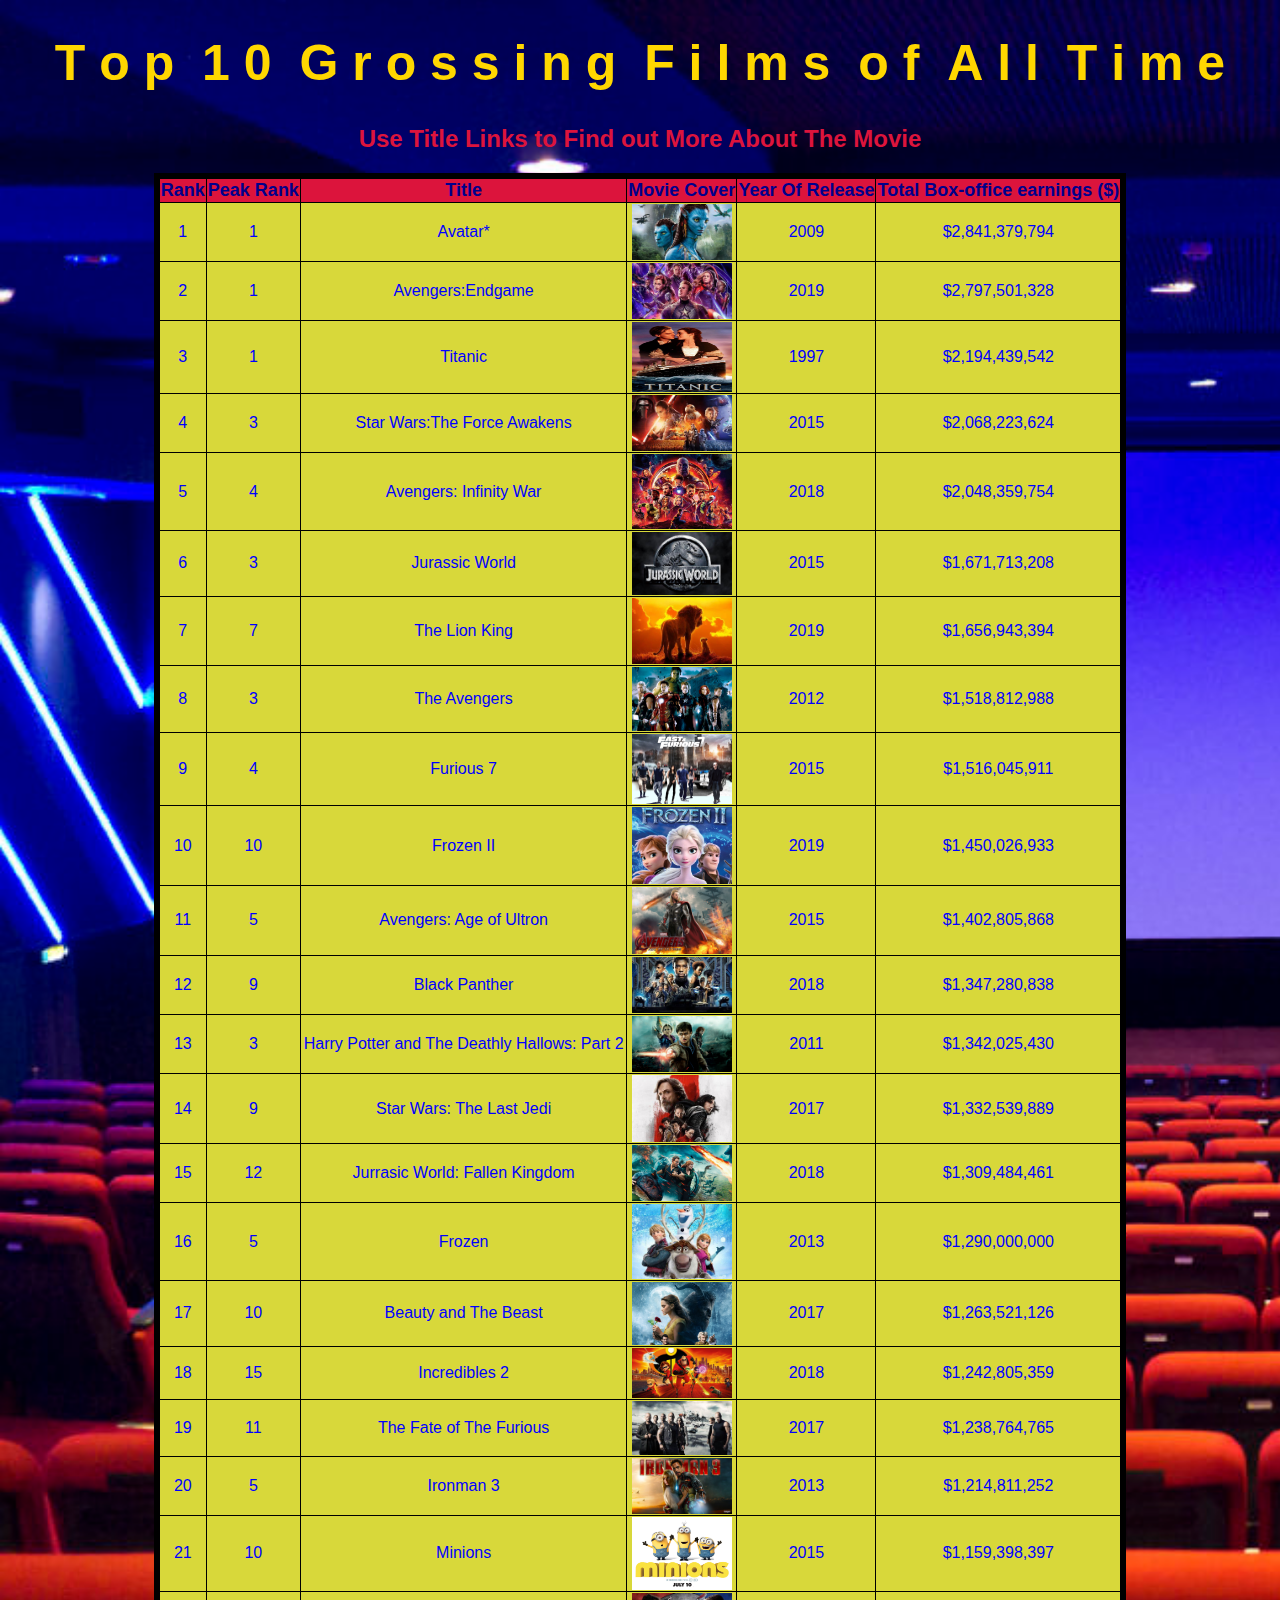
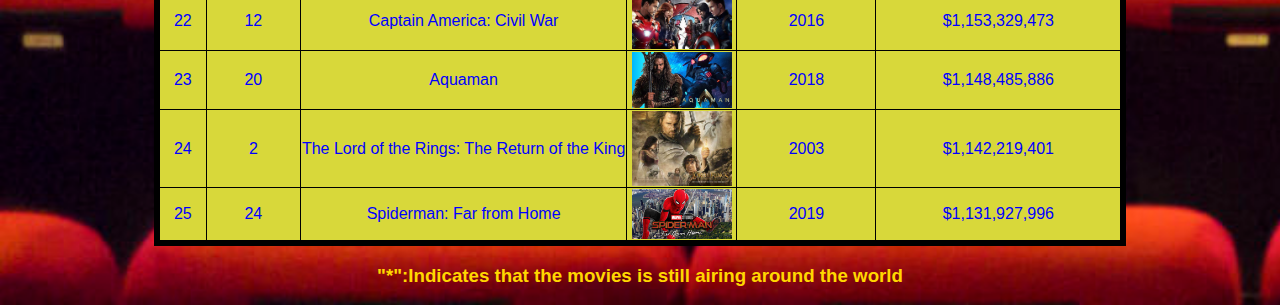
<file: index.html>
<!DOCTYPE html>
<htMl>

<head>
    <link rel="stylesheet" href="style-table.css">
    <style>
        body {
            background-image: url(images/background.jpg);
            background-repeat: no-repeat;
            background-size: cover;
        }
    </style>
    <h1>
        <span>T</span>
        <span>o</span>
        <span>p</span>
        <span></span>
        <span>1</span>
        <span>0</span>
        <span></span>
        <span>G</span>
        <span>r</span>
        <span>o</span>
        <span>s</span>
        <span>s</span>
        <span>i</span>
        <span>n</span>
        <span>g</span>
        <span></span>
        <span>F</span>
        <span>i</span>
        <span>l</span>
        <span>m</span>
        <span>s</span>
        <span></span>
        <span>o</span>
        <span>f</span>
        <span></span>
        <span>A</span>
        <span>l</span>
        <span>l</span>
        <span></span>
        <span>T</span>
        <span>i</span>
        <span>m</span>
        <span>e</span>
    </h1>
    <h2>Use Title Links to Find out More About The Movie</h2>
</head>

<body>
    <table border="1">
        <tr>
            <th>Rank</th>
            <th>Peak Rank</th>
            <th>Title</th>
            <th>Movie Cover</th>
            <th>Year Of Release</th>
            <th>Total Box-office earnings ($)</th>
        </tr>
        <tr>
            <td>1</td>
            <td>1</td>
            <td><a Href="https://en.wikipedia.org/wiki/Avatar_(2009_film)" class="link">Avatar*</a></td>
            <td><img class="images" src="images/avatar.jpg" /></td>
            <td>2009</td>
            <td>$2,841,379,794 </td>
        </tr>
        <tr>
            <td>2</td>
            <td>1</td>
            <td><a href="https://en.wikipedia.org/wiki/Avengers:_Endgame" class="link">Avengers:Endgame</a></td>
            <td><img class="images" src="images/endgame.jpg" /></td>
            <td>2019</td>
            <td>$2,797,501,328 </td>
        </tr>
        <tr>
            <td>3</td>
            <td>1</td>
            <td><a href="https://en.wikipedia.org/wiki/Titanic_(1997_film)" class="link">Titanic</a></td>
            <td><img class="images" src="images/titanic.jpg" width="150px" height="70px" /></td>
            <td>1997</td>
            <td>$2,194,439,542 </td>
        </tr>
        <tr>
            <td>4</td>
            <td>3</td>
            <td><a href="https://en.wikipedia.org/wiki/Star_Wars:_The_Force_Awakens" class="link">Star Wars:The Force Awakens </a></td>
            <td><img class="images" src="images/force awakens.jpg" /></td>
            <td>2015</td>
            <td>$2,068,223,624 </td>
        </tr>
        <tr>
            <td>5</td>
            <td>4</td>
            <td><a href="https://en.wikipedia.org/wiki/Avengers:_Infinity_War" class="link">Avengers: Infinity War</a></td>
            <td><img class="images" src="images/infinity war.jpg" /></td>
            <td>2018</td>
            <td>$2,048,359,754</td>
        </tr>
        <tr>
            <td>6</td>
            <td>3</td>
            <td><a href="https://en.wikipedia.org/wiki/Jurassic_World" class="link">Jurassic World</a></td>
            <td><img class="images" src="images/jurassicworld.jpg" /></td>
            <td>2015</td>
            <td>$1,671,713,208 </td>
        </tr>
        <tr>
            <td>7</td>
            <td>7</td>
            <td><a href="https://en.wikipedia.org/wiki/The_Lion_King_(2019_film)" class="link">The Lion King</a></td>
            <td><img class="images" src="images/lion king.jpg" /></td>
            <td>2019</td>
            <td>$1,656,943,394</td>
        </tr>
        <tr>
            <td>8</td>
            <td>3</td>
            <td><a href="https://en.wikipedia.org/wiki/The_Avengers_(2012_film)" class="link">The Avengers</a></td>
            <td><img class="images" src="images/avengers2.png" /></td>
            <td>2012</td>
            <td>$1,518,812,988</td>
        </tr>
        <tr>
            <td>9</td>
            <td>4</td>
            <td><a href="https://en.wikipedia.org/wiki/Furious_7" class="link">Furious 7</a></td>
            <td><img class="images" src="images/furious7.jpg"></td>
            <td>2015</td>
            <td>$1,516,045,911</td>
            <tr>
                <td>10</td>
                <td>10</td>
                <td><a href="https://en.wikipedia.org/wiki/Frozen_II" class="link">Frozen II</a></td>
                <td><img class="images" src="images/frozen1.2.jpg"></td>
                <td>2019</td>
                <td>$1,450,026,933</td>
            </tr>
            <tr>
                <td>11</td>
                <td>5</td>
                <td><a href="https://en.wikipedia.org/wiki/Avengers:_Age_of_Ultron" class="link">Avengers: Age of Ultron</a></td>
                <td><img class="images" src="images/age of ultron.jpg"></td>
                <td>2015</td>
                <td>$1,402,805,868</td>
            </tr>
            <tr>
                <td>12</td>
                <td>9</td>
                <td><a href="https://en.wikipedia.org/wiki/Black_Panther_(film)" class="link">Black Panther</a></td>
                <td><img class="images" src="images/black panther.jpg"></td>
                <td>2018</td>
                <td>$1,347,280,838 </td>
            </tr>
            <tr>
                <td>13</td>
                <td>3</td>
                <td><a href="https://en.wikipedia.org/wiki/Harry_Potter_and_the_Deathly_Hallows_%E2%80%93_Part_2" class="link">Harry Potter and The Deathly Hallows: Part 2</a></td>
                <td><img class="images" src="images/deathly hallows.jpg"></td>
                <td>2011</td>
                <td>$1,342,025,430</td>
            </tr>
            <tr>
                <td>14</td>
                <td>9</td>
                <td><a href="https://en.wikipedia.org/wiki/Star_Wars:_The_Last_Jedi" class="link">Star Wars: The Last Jedi</a> </td>
                <td><img class="images" src="images/last jedi.jpg"></td>
                <td>2017</td>
                <td>$1,332,539,889</td>
            </tr>
            <tr>
                <td>15</td>
                <td>12</td>
                <td><a href="https://en.wikipedia.org/wiki/Jurassic_World:_Fallen_Kingdom" class="link">Jurrasic World: Fallen Kingdom</a></td>
                <td><img class="images" src="images/fallen kingdom.jpg"></td>
                <td>2018</td>
                <td>$1,309,484,461</td>
            </tr>
            <tr>
                <td>16</td>
                <td>5</td>
                <td><a href="https://en.wikipedia.org/wiki/Frozen_(2013_film)" class="link">Frozen</a></td>
                <td><img class="images" src="images/frozen.jpg"></td>
                <td>2013</td>
                <td>$1,290,000,000</td>
            </tr>
            <tr>
                <td>17</td>
                <td>10</td>
                <td><a href="https://en.wikipedia.org/wiki/Beauty_and_the_Beast_(2017_film)" class="link">Beauty and The Beast</a></td>
                <td><img class="images" src="images/beauty and beast.jpg"></td>
                <td>2017</td>
                <td>$1,263,521,126</td>
            </tr>
            <tr>
                <td>18</td>
                <td>15</td>
                <td><a href="https://en.wikipedia.org/wiki/Incredibles_2" class="link">Incredibles 2</a></td>
                <td><img class="images" src="images/Incredibles 2.jpg"></td>
                <td>2018</td>
                <td>$1,242,805,359</td>
            </tr>
            <tr>
                <td>19</td>
                <td>11</td>
                <td> <a href="https://en.wikipedia.org/wiki/The_Fate_of_the_Furious" class="link"> The Fate of The Furious</a></td>
                <td><img class="images" src="images/fate of furious.jpg"></td>
                <td>2017</td>
                <td>$1,238,764,765</td>
            </tr>
            <tr>
                <td>20</td>
                <td>5</td>
                <td><a href="https://en.wikipedia.org/wiki/Iron_Man_3" class="link">Ironman 3</a></td>
                <td><img class="images" src="images/ironman3.jpg"></td>
                <td>2013</td>
                <td>$1,214,811,252</td>
            </tr>
            <tr>
                <td>21</td>
                <td>10</td>
                <td><a href="https://en.wikipedia.org/wiki/Minions_(film)" class="link">Minions</a></td>
                <td><img class="images" src="images/minions.jpg"></td>
                <td>2015</td>
                <td>$1,159,398,397</td>
            </tr>
            <tr>
                <td>22</td>
                <td>12</td>
                <td><a href="https://en.wikipedia.org/wiki/Captain_America:_Civil_War" class="link">Captain America: Civil War</a></td>
                <td><img class="images" src="images/captain civil war.jpg"></td>
                <td>2016</td>
                <td>$1,153,329,473 </td>
            </tr>
            <tr>
                <td>23</td>
                <td>20</td>
                <td><a href="https://en.wikipedia.org/wiki/Aquaman_(film)" class="link">Aquaman</a></td>
                <td><img class="images" src="images/aquaman.jpg"></td>
                <td>2018</td>
                <td>$1,148,485,886</td>
            </tr>
            <tr>
                <td>24</td>
                <td>2</td>
                <td>
                    <a href="https://en.wikipedia.org/wiki/The_Lord_of_the_Rings:_The_Return_of_the_King" class="link">
                    The Lord of the Rings: The Return of the King</a>
                </td>
                <td><img class="images" src="images/lotr.jpg"></td>
                <td>2003</td>
                <td>$1,142,219,401</td>
            </tr>
            <tr>
                <td>25</td>
                <td>24</td>
                <td><a href="https://en.wikipedia.org/wiki/Spider-Man:_Far_From_Home" class="link">Spiderman: Far from Home</a></td>
                <td><img class="images" src="images/spiderman.jpg"></td>
                <td>2019</td>
                <td>$1,131,927,996</td>
            </tr>
    </table>
    <h3>"*":Indicates that the movies is still airing around the world</h3>
</body>

</htMl>
</file>
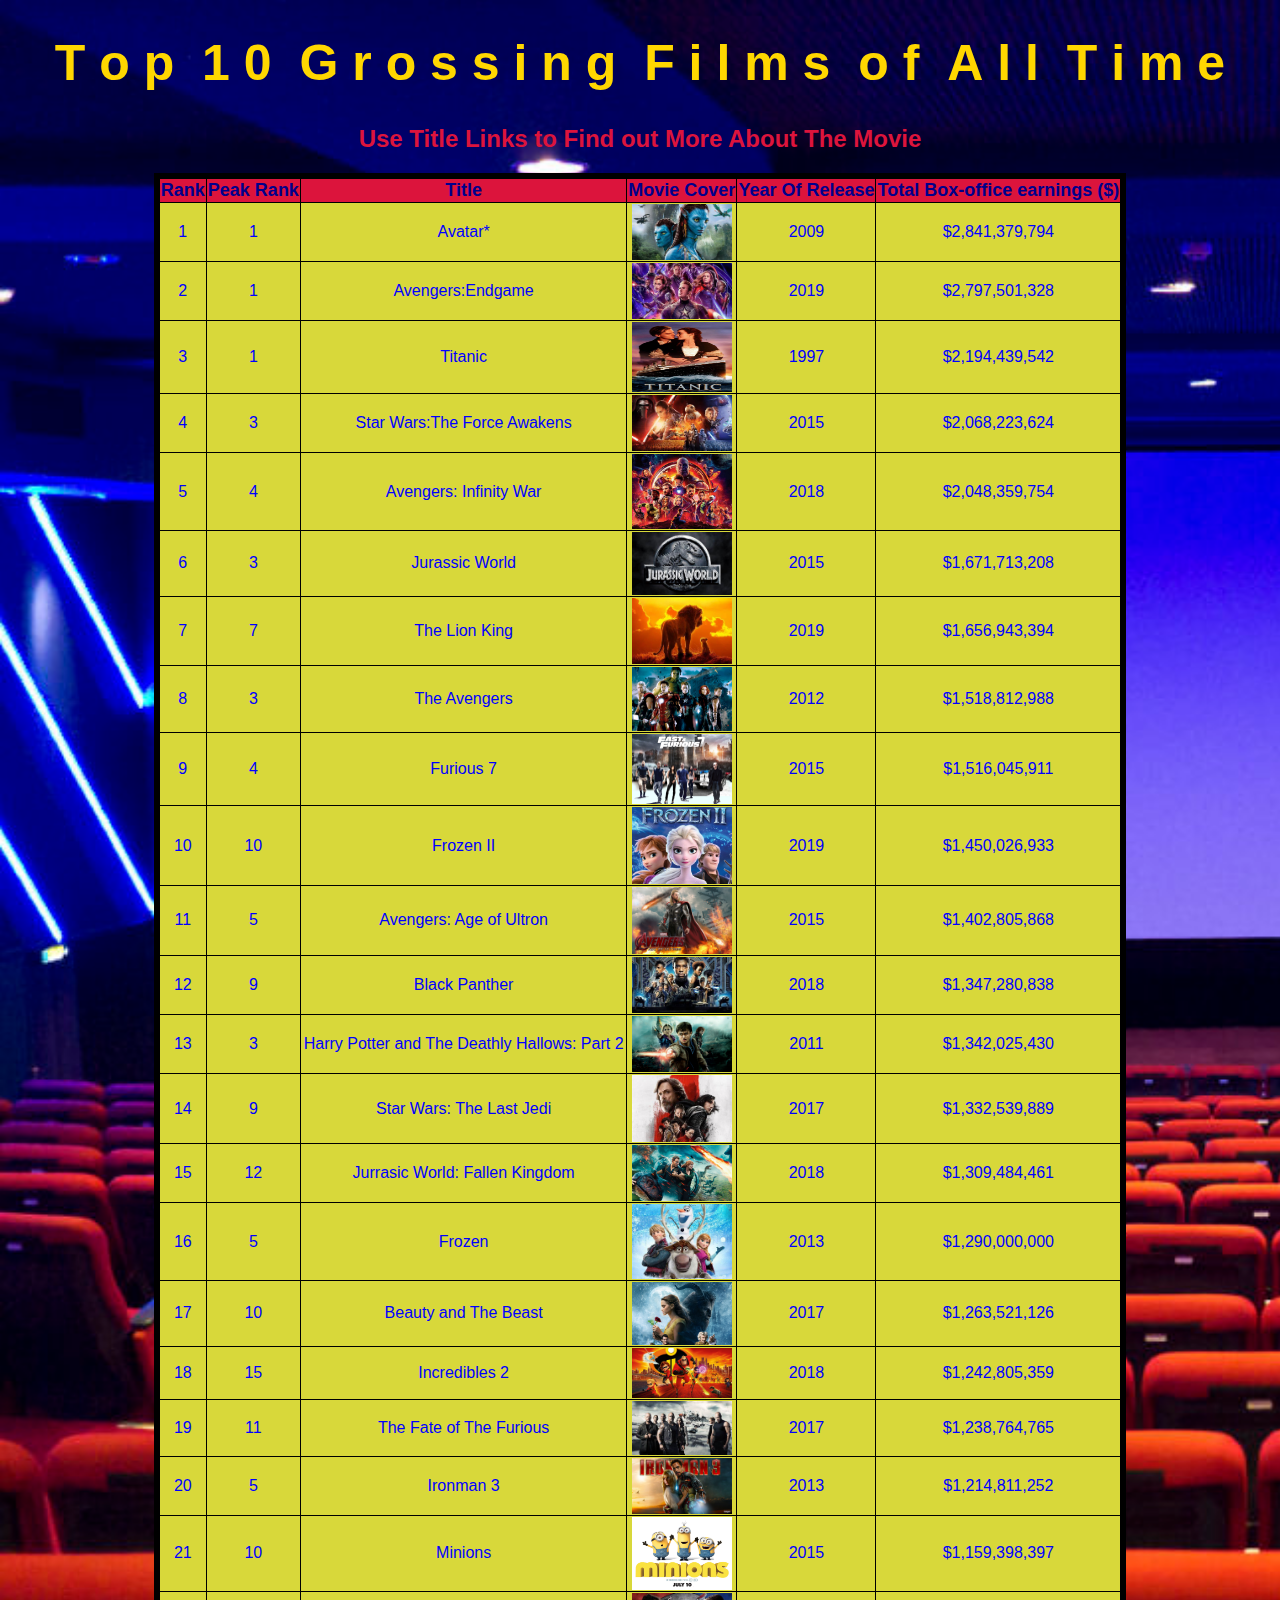
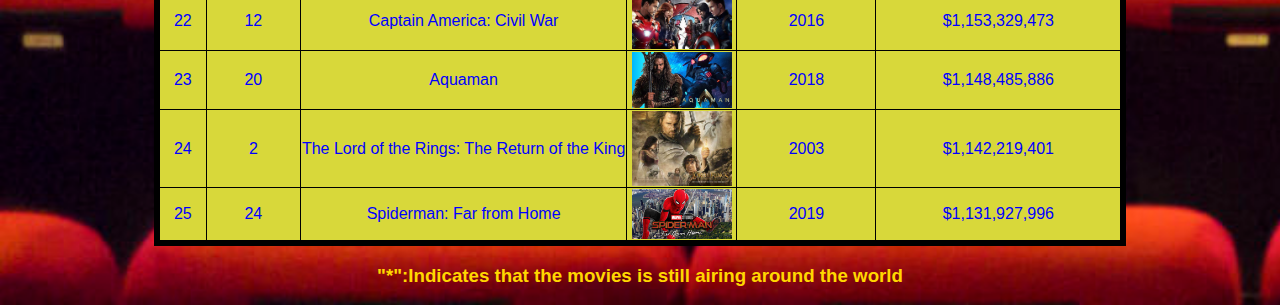
<file: table.html>
<!DOCTYPE html>
<htMl>

<head>
    <link rel="stylesheet" href="style-table.css">
    <style>
        body {
            background-image: url(images/background.jpg);
            background-repeat: no-repeat;
            background-size: cover;
        }
    </style>
    <h1>
        <span>T</span>
        <span>o</span>
        <span>p</span>
        <span></span>
        <span>1</span>
        <span>0</span>
        <span></span>
        <span>G</span>
        <span>r</span>
        <span>o</span>
        <span>s</span>
        <span>s</span>
        <span>i</span>
        <span>n</span>
        <span>g</span>
        <span></span>
        <span>F</span>
        <span>i</span>
        <span>l</span>
        <span>m</span>
        <span>s</span>
        <span></span>
        <span>o</span>
        <span>f</span>
        <span></span>
        <span>A</span>
        <span>l</span>
        <span>l</span>
        <span></span>
        <span>T</span>
        <span>i</span>
        <span>m</span>
        <span>e</span>
    </h1>
    <h2>Use Title Links to Find out More About The Movie</h2>
</head>

<body>
    <table border="1">
        <tr>
            <th>Rank</th>
            <th>Peak Rank</th>
            <th>Title</th>
            <th>Movie Cover</th>
            <th>Year Of Release</th>
            <th>Total Box-office earnings ($)</th>
        </tr>
        <tr>
            <td>1</td>
            <td>1</td>
            <td><a Href="https://en.wikipedia.org/wiki/Avatar_(2009_film)" class="link">Avatar*</a></td>
            <td><img class="images" src="images/avatar.jpg" /></td>
            <td>2009</td>
            <td>$2,841,379,794 </td>
        </tr>
        <tr>
            <td>2</td>
            <td>1</td>
            <td><a href="https://en.wikipedia.org/wiki/Avengers:_Endgame" class="link">Avengers:Endgame</a></td>
            <td><img class="images" src="images/endgame.jpg" /></td>
            <td>2019</td>
            <td>$2,797,501,328 </td>
        </tr>
        <tr>
            <td>3</td>
            <td>1</td>
            <td><a href="https://en.wikipedia.org/wiki/Titanic_(1997_film)" class="link">Titanic</a></td>
            <td><img class="images" src="images/titanic.jpg" width="150px" height="70px" /></td>
            <td>1997</td>
            <td>$2,194,439,542 </td>
        </tr>
        <tr>
            <td>4</td>
            <td>3</td>
            <td><a href="https://en.wikipedia.org/wiki/Star_Wars:_The_Force_Awakens" class="link">Star Wars:The Force Awakens </a></td>
            <td><img class="images" src="images/force awakens.jpg" /></td>
            <td>2015</td>
            <td>$2,068,223,624 </td>
        </tr>
        <tr>
            <td>5</td>
            <td>4</td>
            <td><a href="https://en.wikipedia.org/wiki/Avengers:_Infinity_War" class="link">Avengers: Infinity War</a></td>
            <td><img class="images" src="images/infinity war.jpg" /></td>
            <td>2018</td>
            <td>$2,048,359,754</td>
        </tr>
        <tr>
            <td>6</td>
            <td>3</td>
            <td><a href="https://en.wikipedia.org/wiki/Jurassic_World" class="link">Jurassic World</a></td>
            <td><img class="images" src="images/jurassicworld.jpg" /></td>
            <td>2015</td>
            <td>$1,671,713,208 </td>
        </tr>
        <tr>
            <td>7</td>
            <td>7</td>
            <td><a href="https://en.wikipedia.org/wiki/The_Lion_King_(2019_film)" class="link">The Lion King</a></td>
            <td><img class="images" src="images/lion king.jpg" /></td>
            <td>2019</td>
            <td>$1,656,943,394</td>
        </tr>
        <tr>
            <td>8</td>
            <td>3</td>
            <td><a href="https://en.wikipedia.org/wiki/The_Avengers_(2012_film)" class="link">The Avengers</a></td>
            <td><img class="images" src="images/avengers2.png" /></td>
            <td>2012</td>
            <td>$1,518,812,988</td>
        </tr>
        <tr>
            <td>9</td>
            <td>4</td>
            <td><a href="https://en.wikipedia.org/wiki/Furious_7" class="link">Furious 7</a></td>
            <td><img class="images" src="images/furious7.jpg"></td>
            <td>2015</td>
            <td>$1,516,045,911</td>
            <tr>
                <td>10</td>
                <td>10</td>
                <td><a href="https://en.wikipedia.org/wiki/Frozen_II" class="link">Frozen II</a></td>
                <td><img class="images" src="images/frozen1.2.jpg"></td>
                <td>2019</td>
                <td>$1,450,026,933</td>
            </tr>
            <tr>
                <td>11</td>
                <td>5</td>
                <td><a href="https://en.wikipedia.org/wiki/Avengers:_Age_of_Ultron" class="link">Avengers: Age of Ultron</a></td>
                <td><img class="images" src="images/age of ultron.jpg"></td>
                <td>2015</td>
                <td>$1,402,805,868</td>
            </tr>
            <tr>
                <td>12</td>
                <td>9</td>
                <td><a href="https://en.wikipedia.org/wiki/Black_Panther_(film)" class="link">Black Panther</a></td>
                <td><img class="images" src="images/black panther.jpg"></td>
                <td>2018</td>
                <td>$1,347,280,838 </td>
            </tr>
            <tr>
                <td>13</td>
                <td>3</td>
                <td><a href="https://en.wikipedia.org/wiki/Harry_Potter_and_the_Deathly_Hallows_%E2%80%93_Part_2" class="link">Harry Potter and The Deathly Hallows: Part 2</a></td>
                <td><img class="images" src="images/deathly hallows.jpg"></td>
                <td>2011</td>
                <td>$1,342,025,430</td>
            </tr>
            <tr>
                <td>14</td>
                <td>9</td>
                <td><a href="https://en.wikipedia.org/wiki/Star_Wars:_The_Last_Jedi" class="link">Star Wars: The Last Jedi</a> </td>
                <td><img class="images" src="images/last jedi.jpg"></td>
                <td>2017</td>
                <td>$1,332,539,889</td>
            </tr>
            <tr>
                <td>15</td>
                <td>12</td>
                <td><a href="https://en.wikipedia.org/wiki/Jurassic_World:_Fallen_Kingdom" class="link">Jurrasic World: Fallen Kingdom</a></td>
                <td><img class="images" src="images/fallen kingdom.jpg"></td>
                <td>2018</td>
                <td>$1,309,484,461</td>
            </tr>
            <tr>
                <td>16</td>
                <td>5</td>
                <td><a href="https://en.wikipedia.org/wiki/Frozen_(2013_film)" class="link">Frozen</a></td>
                <td><img class="images" src="images/frozen.jpg"></td>
                <td>2013</td>
                <td>$1,290,000,000</td>
            </tr>
            <tr>
                <td>17</td>
                <td>10</td>
                <td><a href="https://en.wikipedia.org/wiki/Beauty_and_the_Beast_(2017_film)" class="link">Beauty and The Beast</a></td>
                <td><img class="images" src="images/beauty and beast.jpg"></td>
                <td>2017</td>
                <td>$1,263,521,126</td>
            </tr>
            <tr>
                <td>18</td>
                <td>15</td>
                <td><a href="https://en.wikipedia.org/wiki/Incredibles_2" class="link">Incredibles 2</a></td>
                <td><img class="images" src="images/Incredibles 2.jpg"></td>
                <td>2018</td>
                <td>$1,242,805,359</td>
            </tr>
            <tr>
                <td>19</td>
                <td>11</td>
                <td> <a href="https://en.wikipedia.org/wiki/The_Fate_of_the_Furious" class="link"> The Fate of The Furious</a></td>
                <td><img class="images" src="images/fate of furious.jpg"></td>
                <td>2017</td>
                <td>$1,238,764,765</td>
            </tr>
            <tr>
                <td>20</td>
                <td>5</td>
                <td><a href="https://en.wikipedia.org/wiki/Iron_Man_3" class="link">Ironman 3</a></td>
                <td><img class="images" src="images/ironman3.jpg"></td>
                <td>2013</td>
                <td>$1,214,811,252</td>
            </tr>
            <tr>
                <td>21</td>
                <td>10</td>
                <td><a href="https://en.wikipedia.org/wiki/Minions_(film)" class="link">Minions</a></td>
                <td><img class="images" src="images/minions.jpg"></td>
                <td>2015</td>
                <td>$1,159,398,397</td>
            </tr>
            <tr>
                <td>22</td>
                <td>12</td>
                <td><a href="https://en.wikipedia.org/wiki/Captain_America:_Civil_War" class="link">Captain America: Civil War</a></td>
                <td><img class="images" src="images/captain civil war.jpg"></td>
                <td>2016</td>
                <td>$1,153,329,473 </td>
            </tr>
            <tr>
                <td>23</td>
                <td>20</td>
                <td><a href="https://en.wikipedia.org/wiki/Aquaman_(film)" class="link">Aquaman</a></td>
                <td><img class="images" src="images/aquaman.jpg"></td>
                <td>2018</td>
                <td>$1,148,485,886</td>
            </tr>
            <tr>
                <td>24</td>
                <td>2</td>
                <td>
                    <a href="https://en.wikipedia.org/wiki/The_Lord_of_the_Rings:_The_Return_of_the_King" class="link">
                    The Lord of the Rings: The Return of the King</a>
                </td>
                <td><img class="images" src="images/lotr.jpg"></td>
                <td>2003</td>
                <td>$1,142,219,401</td>
            </tr>
            <tr>
                <td>25</td>
                <td>24</td>
                <td><a href="https://en.wikipedia.org/wiki/Spider-Man:_Far_From_Home" class="link">Spiderman: Far from Home</a></td>
                <td><img class="images" src="images/spiderman.jpg"></td>
                <td>2019</td>
                <td>$1,131,927,996</td>
            </tr>
    </table>
    <h3>"*":Indicates that the movies is still airing around the world</h3>
</body>

</htMl>
</file>
<file: style-table.css>
h1 {
    font-family: Impact, Haettenschweiler, 'Arial Narrow Bold', sans-serif;
    font-size: 50px;
    text-align: center;
    color: gold;
}

span {
    display: inline-block;
    font-weight: bolder;
    animation: mover 6s infinite;
}

@keyframes mover {
    0% {
        text-shadow: 0 0 50px rgb(233, 10, 10);
        ;
    }
    50% {
        text-shadow: 0 0 50px rgb(233, 10, 10);
        transform: translatex(30px);
    }
    100% {
        text-shadow: 0 0 50px rgb(233, 10, 10);
    }
}

span:nth-child(1) {
    animation-delay: 0.5s;
}

span:nth-child(2) {
    animation-delay: 1s;
}

span:nth-child(3) {
    animation-delay: 1.5s;
}

span:nth-child(4) {
    animation-delay: 2s;
}

span:nth-child(5) {
    animation-delay: 2.5s;
}

span:nth-child(6) {
    animation-delay: 3s;
}

span:nth-child(7) {
    animation-delay: 3.5s;
}

span:nth-child(8) {
    animation-delay: 4s;
}

span:nth-child(9) {
    animation-delay: 4.5s;
}

span:nth-child(10) {
    animation-delay: 5s;
}

span:nth-child(11) {
    animation-delay: 5.5s;
}

span:nth-child(12) {
    animation-delay: 6s;
}

span:nth-child(13) {
    animation-delay: 6.5s;
}

span:nth-child(14) {
    animation-delay: 7s;
}

span:nth-child(15) {
    animation-delay: 7.5s;
}

span:nth-child(16) {
    animation-delay: 8s;
}

span:nth-child(17) {
    animation-delay: 8.5s;
}

span:nth-child(18) {
    animation-delay: 9s;
}

span:nth-child(19) {
    animation-delay: 9.5s;
}

span:nth-child(20) {
    animation-delay: 10s;
}

span:nth-child(21) {
    animation-delay: 10.5s;
}

span:nth-child(22) {
    animation-delay: 11s;
}

span:nth-child(23) {
    animation-delay: 11.5s;
}

span:nth-child(24) {
    animation-delay: 12s;
}

span:nth-child(25) {
    animation-delay: 12.5s;
}

span:nth-child(26) {
    animation-delay: 13s;
}

span:nth-child(27) {
    animation-delay: 13.5s;
}

span:nth-child(28) {
    animation-delay: 14s;
}

span:nth-child(29) {
    animation-delay: 14.5s;
}

span:nth-child(30) {
    animation-delay: 15s;
}

span:nth-child(31) {
    animation-delay: 15.5s;
}

span:nth-child(32) {
    animation-delay: 16s;
}

span:nth-child(33) {
    animation-delay: 16s;
}

span:nth-child(34) {
    animation-delay: 16.5s;
}

span:nth-child(35) {
    animation-delay: 17s;
}

span:nth-child(36) {
    animation-delay: 17.5s;
}

span:nth-child(37) {
    animation-delay: 18s;
}

h2 {
    font-family: Impact, Haettenschweiler, 'Arial Narrow Bold', sans-serif;
    color: crimson;
    text-align: center;
}

table {
    border-color: black;
    border-style: solid;
    border-collapse: collapse;
    border-width: 6px;
    font-family: Impact, Haettenschweiler, 'Arial Narrow Bold', sans-serif;
    margin-left: auto;
    margin-right: auto;
}

th {
    font-family: Impact, Haettenschweiler, 'Arial Narrow Bold', sans-serif;
    font-weight: 800;
    font-size: large;
    color: darkblue;
    background-color: crimson;
}

th:hover {
    color: crimson;
    background-color: darkblue;
}

td {
    font-family: Impact, Haettenschweiler, 'Arial Narrow Bold', sans-serif;
    background-color: rgb(216, 216, 58);
    text-align: center;
    color: blue;
}

td:hover {
    color: gold;
    background-color: blue;
}

.link {
    color: blue;
    text-decoration: none;
    font-family: Impact, Haettenschweiler, 'Arial Narrow Bold', sans-serif;
}

.link:hover {
    color: gold;
}

h3 {
    font-family: Impact, Haettenschweiler, 'Arial Narrow Bold', sans-serif;
    color: gold;
    text-align: center;
}

.images {
    vertical-align: bottom;
    width: 100px;
}
</file>
